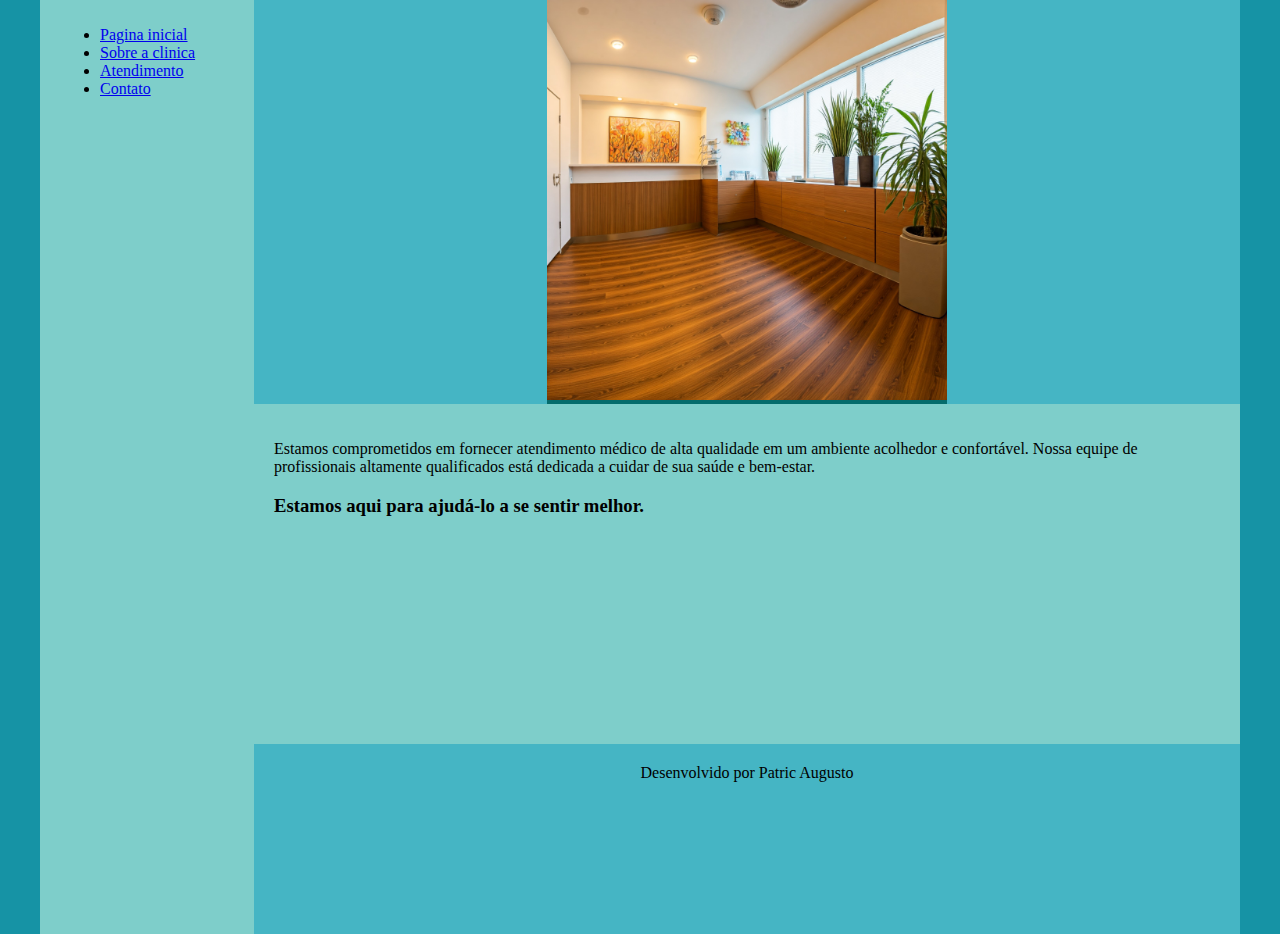
<file: about.html>
<!DOCTYPE html>
<html lang="en">
<head>
    <meta charset="UTF-8">
    <meta http-equiv="X-UA-Compatible" content="IE=edge">
    <meta name="viewport" content="width=device-width, initial-scale=1.0">
    <title>CryMed</title>
    <link rel="stylesheet" href="base.css">
</head>
<body>
    <div class="wrapper">
        <div class="menu">
            <ul>                
                <li>
                <a href="index.html">Pagina inicial</a></li>
                <li><a href="about.html">Sobre a clinica</a></li>
                <li><a href="opening.html">Atendimento</a></li>
                <li><a href="contact.html">Contato</a></li>
            </ul>
        </div>

        <div class="main">
            <div class="header">
                <img src="Sobre.jpg" alt="Local interno da clinica" width="400px">
            </div>
    
            <div class="content">
               <p>Estamos comprometidos em fornecer atendimento médico de alta qualidade em um ambiente acolhedor e confortável. Nossa equipe de profissionais altamente qualificados está dedicada a cuidar de sua saúde e bem-estar.</p>

               <h3>Estamos aqui para ajudá-lo a se sentir melhor.</h3>
            </div>
    
            <div class="footer">
                Desenvolvido por Patric Augusto
            </div>
        </div>
    </div>
</body>
</html>
</file>
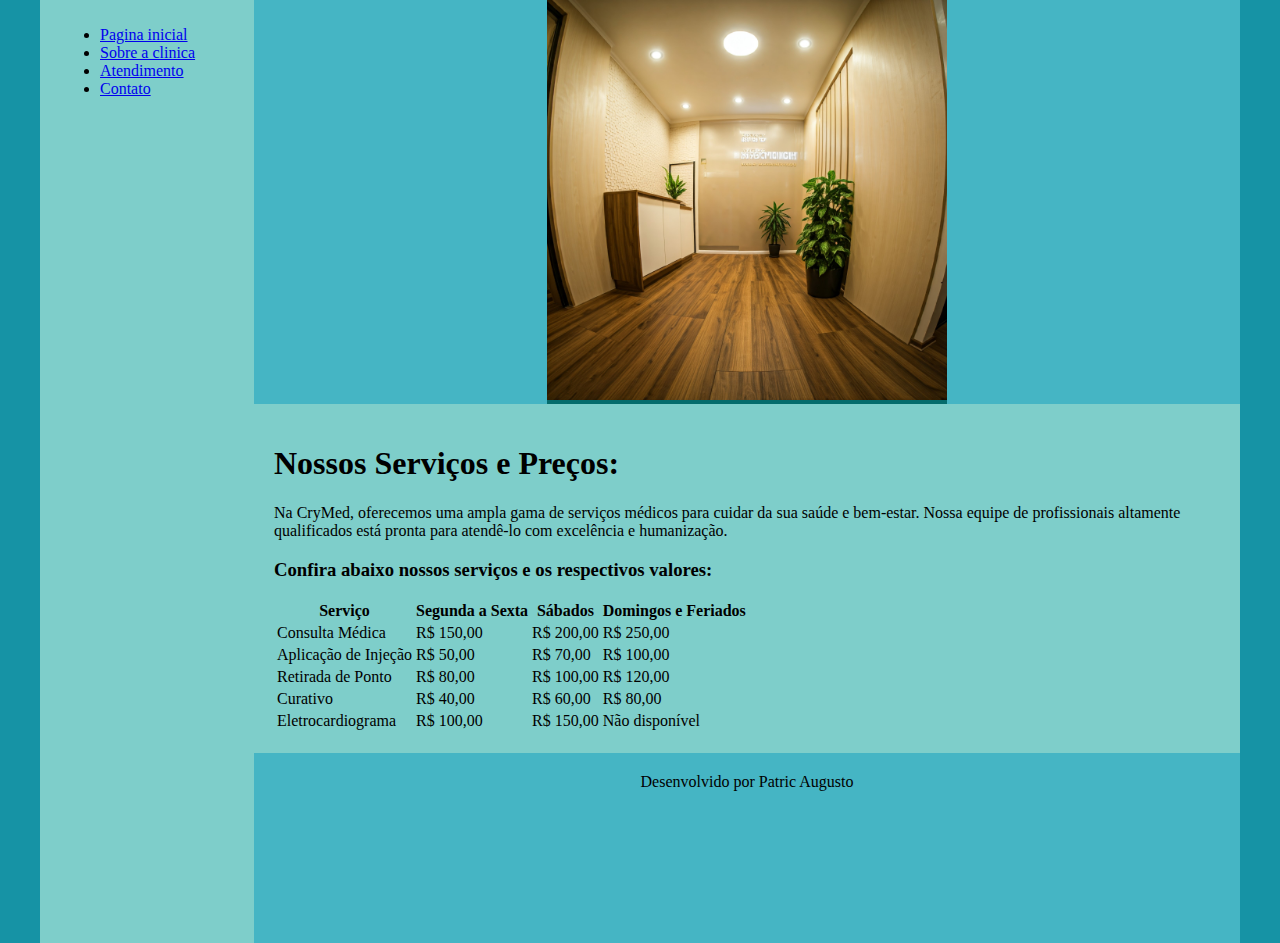
<file: opening.html>
<!DOCTYPE html>
<html lang="en">
<head>
    <meta charset="UTF-8">
    <meta http-equiv="X-UA-Compatible" content="IE=edge">
    <meta name="viewport" content="width=device-width, initial-scale=1.0">
    <title>Atendimento</title>
    <link rel="stylesheet" href="base.css">
</head>
<body>
    <div class="wrapper">
        <div class="menu">
            <ul>                
                <li>
                <a href="index.html">Pagina inicial</a></li>
                <li><a href="about.html">Sobre a clinica</a></li>
                <li><a href="opening.html">Atendimento</a></li>
                <li><a href="contact.html">Contato</a></li>
            </ul>
        </div>

        <div class="main">
            <div class="header">
                <img src="Opening.jpg" alt="Imagem interna da clinica" width="400px">
            </div>
    
            <div class="content">
                <h1>Nossos Serviços e Preços:</h1>
                <p>Na CryMed, oferecemos uma ampla gama de serviços médicos para cuidar da sua saúde e bem-estar. Nossa equipe de profissionais altamente qualificados está pronta para atendê-lo com excelência e humanização.</p>

                <h3>Confira abaixo nossos serviços e os respectivos valores:</h3>

                <table>
                    <tr>
                        <th>Serviço</th>
                        <th>Segunda a Sexta</th>
                        <th>Sábados</th>
                        <th>Domingos e Feriados</th>
                    </tr>
                    <tr>
                        <td>Consulta Médica</td>
                        <td>R$ 150,00</td>
                        <td>R$ 200,00</td>
                        <td>R$ 250,00</td>
                    </tr>
                    <tr>
                        <td>Aplicação de Injeção</td>
                        <td>R$ 50,00</td>
                        <td>R$ 70,00</td>
                        <td>R$ 100,00</td>
                    </tr>
                    <tr>
                        <td>Retirada de Ponto</td>
                        <td>R$ 80,00</td>
                        <td>R$ 100,00</td>
                        <td>R$ 120,00</td>
                    </tr>
                    <tr>
                        <td>Curativo</td>
                        <td>R$ 40,00</td>
                        <td>R$ 60,00</td>
                        <td>R$ 80,00</td>
                    </tr>
                    <tr>
                        <td>Eletrocardiograma</td>
                        <td>R$ 100,00</td>
                        <td>R$ 150,00</td>
                        <td>Não disponível</td>
                    </tr>
                </table>
            </div>
    
            <div class="footer">
                Desenvolvido por Patric Augusto
            </div>
        </div>
    </div>
</body>
</html>
</file>
<file: base.css>
html, body {
    margin: 0;
}
body {
    background-color: #1693a5;
    display: flex;
    justify-content: center;
}

.wrapper {
    width: 1200px;
    display: flex;
    margin: 0 auto;
    background-color: #45b5c4;
}
.main {
    display: flex;
    align-items: center;
    flex-flow: column;
    width: 85%;
}
.menu {
    width: 15%;
    background-color: #7ececa;
    padding: 10px 20px 0px;
}
.header {
    background-color: rgb(5, 108, 108);
    min-height: 150px;
}
.content {
    background-color: #7ececa;
    min-height: 300px;
    padding: 20px;
}
.footer {
    background-color: #45b5c4;
    padding: 20px;
    min-height: 150px;
}
</file>
